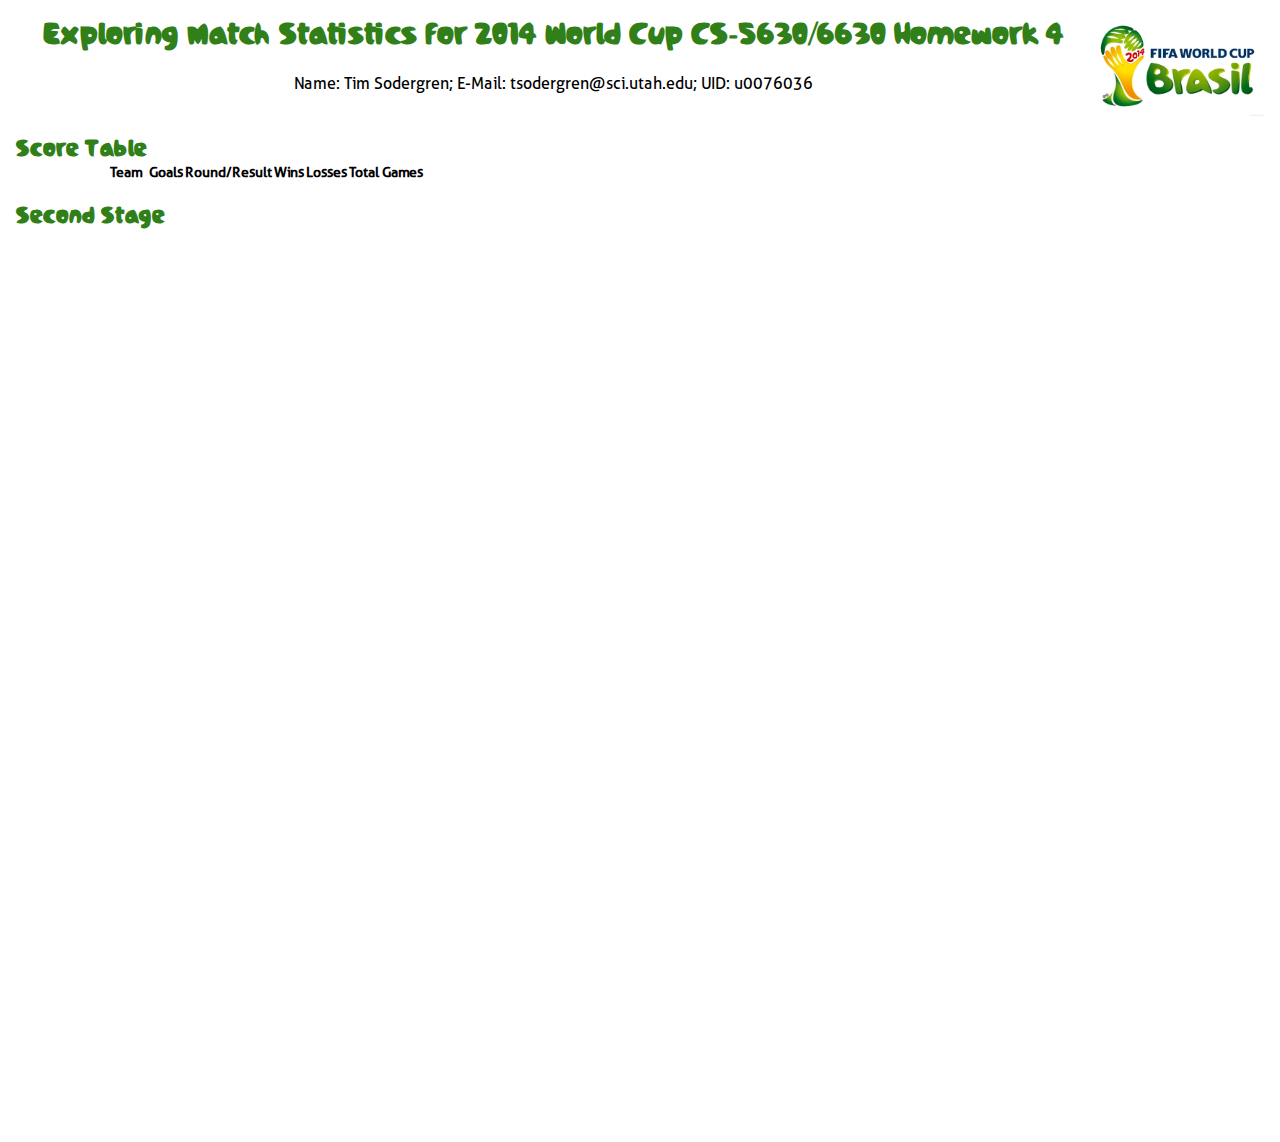
<file: .idea/hw4/hw4.html>
<!DOCTYPE html>
<html lang="en">

<head>
    <meta charset="UTF-8">
    <title>Visualization - Homework 4 - Exploring the 2014 World Coup </title>
    <link rel="stylesheet" href="styles.css"/>
    <script src="https://d3js.org/d3.v4.js"></script>
    <script src="https://d3js.org/d3-selection-multi.v1.min.js"></script>
</head>

<body>

<div class="container">
    <header>
        <img src="assets/fifa_brazil_logo.jpg" alt="Brazil WC Russia Logo" id="logo"/>
        <h1>Exploring Match Statistics for 2014 World Cup  CS-5630/6630 Homework 4</h1>
        <div>Name: Tim Sodergren; E-Mail: tsodergren@sci.utah.edu; UID: u0076036</div>
    </header>


    <div class="view">
        <h2>Score Table</h2>

        <table id="matchTable">
            <thead>
            <tr style = "font-weight: bold">
                <th><b>Team</b></th>
                <td style="text-align:center"> Goals <span class="glyphicon glyphicon-sort"></span><br/></td>
                <td>Round/Result</td>
                <td>Wins</td>
                <td>Losses</td>
                <td>Total Games</td>
            </tr>
            <tr>
                <td></td>
                <td id="goalHeader"></td>
            </tr>
            </thead>
            <tbody>

            </tbody>
        </table>

    </div>
    <div class="view">


        <h2>Second Stage</h2>
        <svg width="500" height="900">
            <g id="tree"></g>
        </svg>
    </div>

</div>
<!--<script type="application/javascript" src="load_hacker.js"></script>-->
<script type="application/javascript" src="script.js"></script>
</body>
</html>
</file>
<file: .idea/hw4/styles.css>
table {
    border-collapse: collapse;
    font: 14px sans-serif;
    /*width: 720px;*/
}

th {
    font-weight: normal;
    text-align: right;
    padding-right: 6px;
    min-width: 125px;
}

thead td , th{
    cursor: s-resize;
}

tbody tr:first-child td {
    padding-top: 2px;
}

tbody th{
    cursor:pointer;
    font-weight: bold;
}

tbody td{
    font: 14px bold 'aller', sans-serif;
}
.aggregate{
    color: #317f19;
}

.game{
    color: #b1b1b1;
}

tbody td {
    padding-right: 5px;
    padding-left: 5px;
    border-left: solid 1px #000;
    color:black
}

tbody tr:hover {
    background-color: #dbdbdb;
}

tbody tr .game {
    background-color: #f0f0f0;
}

tbody circle {
    stroke-width: 3px;
    r:5;
}

/*tbody tr .game:hover {*/
    /*background-color: #dbdbdb;*/
/*}*/

.label{
    fill: #ffffff;
    font: 14px sans-serif;
}

@font-face {
    font-family: 'aller';
    src: url('assets/aller.ttf');
}

@font-face {
    font-family:'brazil';
    src: url('assets/brasil_cup_font.otf');
}

h1 {
    margin-top: 0;
    font-family: 'brazil';
    color: #317f19;
}

h2 {
    font-family: 'brazil';
    color: #317f19;
    padding-bottom: 0;
    margin-top: 3px;
    margin-bottom: 0;
}

h3 {
    padding-bottom: 0px;
    margin-bottom: 0px;
}

* {
    font-family: 'aller';
}

header {
    padding: 0.5em;
    /*clear: left;*/
    text-align: center;
    height: 100px;
}

#logo {
    float: right;
    height: 100px;
}

.goalBar{
    opacity: 0.6;
}

.goalCircle{
    stroke-width: 3px;
    r:5;
}


.node circle {
    fill: #be2714;
}

.node text {
    font: 14px sans-serif;
}

.winner circle {
    fill: #364e74;
}

.goalScoredTotal {
    stroke: #364e74;
    fill: #364e74;
}

.goalScoredGame {
    stroke: #364e74;
    fill: #fff;
}

.concededTotal {
    stroke: #cb181d;
    fill: #cb181d;
}

.concededGame {
    stroke: #cb181d;
    fill: #fff;
}

.equal {
    stroke: #b1b1b1;
    fill: #b1b1b1;
}

.barText {
    font: 30px bold 'aller', sans-serif;
    color: #ffffff;
    text-anchor: end;
}

.testClass {
    font-size: 30px;
}
.loser text {
    text-shadow: 0 1px 0 #fff, 0 -1px 0 #fff, 1px 0 0 #fff, -1px 0 0 #fff;
}

.link {
    fill: none;
    stroke: #555;
    stroke-opacity: 0.4;
    stroke-width: 2px;
}

.selected {
    stroke: #be2714;
    stroke-width: 4px;
}

.selectedLabel {
    fill: #be2714;
    font-weight: bolder;

}

.view {
    width: 650px;
    padding: 0.5em;
    float: left;
}
</file>
